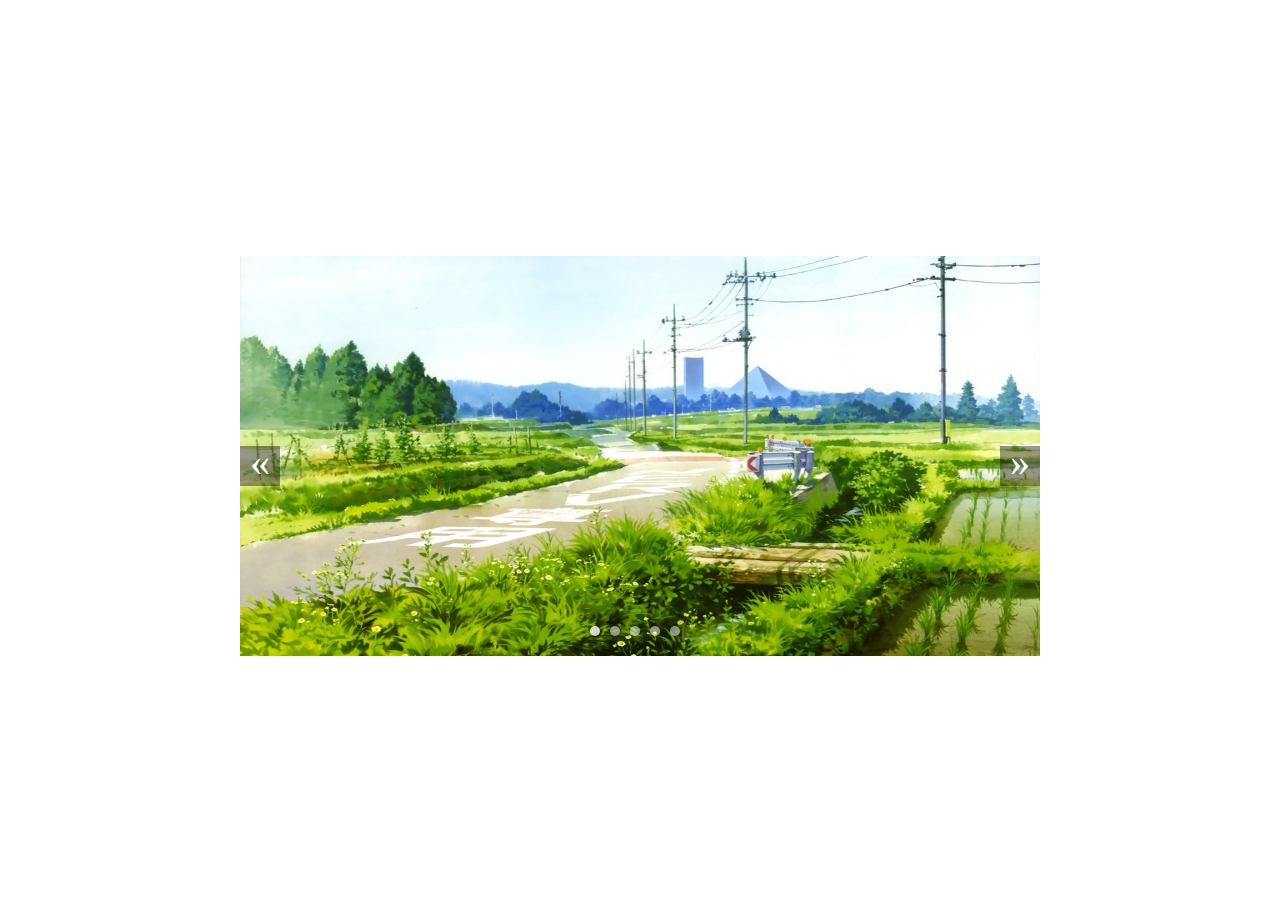
<file: js_机试1/index.html>
<!DOCTYPE html>
<html>
	<head>
		<meta charset="utf-8" />
		<title></title>
		<link rel="stylesheet" type="text/css" href="css/index.css"/>
	</head>
	<body>
		<div id="box">
			<ul class="ul_img">
				<li><a href="javascript:alert(4);"><img src="img/05.jpg" /></a></li>
		    	<li><a href="javascript:alert(0);"><img src="img/01.jpeg" /></a></li>
		    	<li><a href="javascript:alert(1);"><img src="img/02.jpeg" /></a></li>
		    	<li><a href="javascript:alert(2);"><img src="img/03.jpeg" /></a></li>
		    	<li><a href="javascript:alert(3);"><img src="img/04.jpeg" /></a></li>
		    	<li><a href="javascript:alert(4);"><img src="img/05.jpg" /></a></li>
		    	<li><a href="javascript:alert(4);"><img src="img/01.jpeg" /></a></li>
		    </ul>
		    <ol class="btns">
		    	<li class="ac"></li>
		    	<li></li>
		    	<li></li>
		    	<li></li>
		    	<li></li>
		    </ol>
	    	<a href="javascript:;" id="prev">&laquo;</a>
	    	<a href="javascript:;" id="next">&raquo;</a>
		</div>
		<script src="js/index.js" type="text/javascript" charset="utf-8"></script>
		<script type="text/javascript">
			function Lbt(selector){
				this.selector = document.querySelector(selector);
				this.index = 0 ; //记录当前次数
				this.lastIndex = 0;
				this.timer = null;
				
				this.init();
			}
			Lbt.prototype.init = function(){
				this.ul = document.querySelector(".ul_img");
				this.imgs = this.ul.querySelectorAll("li");
				this.btns = document.querySelector("ol").children;
				this.next = document.querySelector("#next");
				this.prev = document.querySelector("#prev");
				this.imgWidth = this.imgs[0].offsetWidth; // 一张图片的宽度
				this.bindEvents();
			}
			Lbt.prototype.bindEvents = function(){
				for (let i = 0 ; i < this.btns.length ; i++) {
					this.btns[i].onclick = ()=>{
						this.index = i;
						this.changeImg();
					}
				}
				//下一张
				this.next.onclick = ()=>{
					this.index++;
					if(this.index == this.btns.length){
						this.index = 0 ;
						this.ul.style.left = 0;
					}
					this.changeImg();
				}
				//上一张
				this.prev.onclick = ()=>{
					let _left = -(this.btns.length +1)* this.imgWidth
					this.index--;
					if(this.index < 0 ){
						this.index = this.btns.length - 1;
						this.ul.style.left = _left + "px";
					}
					this.changeImg();
				}
				
			// 自动轮播
				Lbt.prototype.autoPlay = function(){
					this.timer = setInterval(()=>{
						this.next.onclick();
					},2000)
				}
				this.autoPlay();
				this.selector.onmouseenter = ()=>{
					clearInterval(this.timer);
				}
				this.selector.onmouseleave = ()=>{
					this.autoPlay();
				}
			}
//		
			//方法
			Lbt.prototype.changeImg = function(){
				let _left = -(this.index + 1)*this.imgWidth;
				this.btns[this.lastIndex].classList.remove("ac");
				this.btns[this.index].classList.add("ac");
				this.lastIndex = this.index;
				tools.linearMove(this.ul,"left",_left,1000);
			}
			new Lbt("#box");
		</script>
	</body>
</html>
</file>
<file: js_机试1/css/index.css>
*{
	margin: 0;
	padding: 0;
}
ul,ol{
	list-style: none;
}
#box{
	width: 800px;
	height: 400px;
	margin: 20% auto;
	overflow: hidden;
	position: relative;
}
.ul_img{
	width: 5600px;
	height: 400px;
	position: absolute;
	left:-800px;
	top: 0;
	/*transition: all 2s;*/ 
}
.ul_img li{
	float: left;
	width: 800px;
	height: 400px;
}
.btns {
	/*width: 850px;*/
	height: 20px;
	position: absolute;
	right: 45%;
	bottom:10px;
	z-index: 6;
}
.btns li{
	width: 10px;
	height: 10px;
	border-radius: 10px;
	color: #333;
	background: rgba(255,255,255,0.5);
	margin-left: 10px;
	float: left;
	line-height: 15px;
	text-align: center;
	cursor: pointer; /*鼠标变小手*/
}
.btns li.ac{
	background: rgba(255,255,255,0.8);
	color: white;
}
#box>a{
	text-decoration: none;
	position: absolute;
	top: 50%;
	margin-top: -10px;
	height: 40px;
	width: 40px;
	text-align: center;
	line-height: 32px;
	font-size: 40px;
	vertical-align: middle;	
	color: white;
	background: rgba(0,0,0,0.4);
	z-index: 6;
	cursor: pointer;
}
#prev{
	left: 0;
}
#next{
	right: 0;
}
img{
	width: 800px;
	height: 400px;
}
</file>
